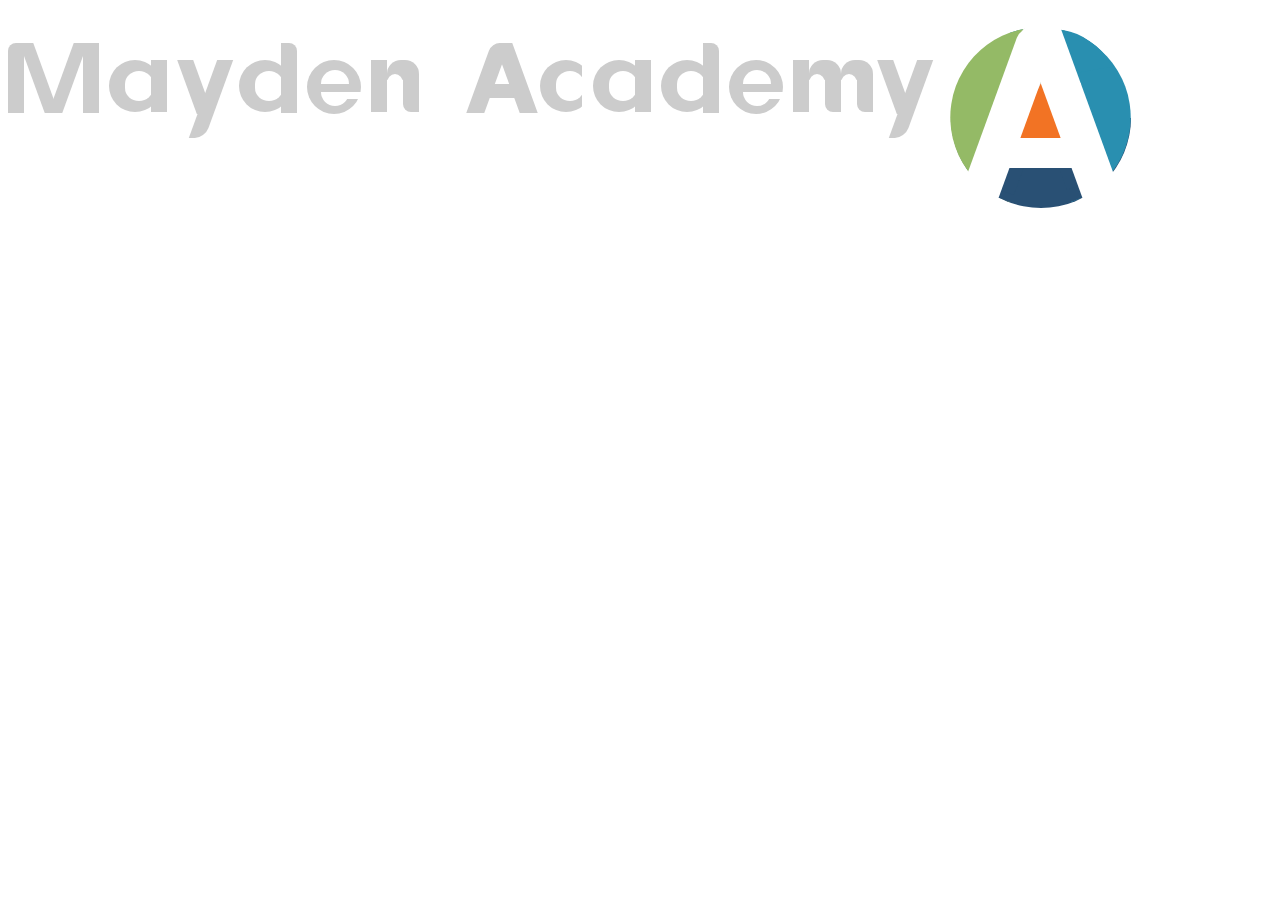
<file: Chalenge/index.html>
<!DOCTYPE html>
<html>
<head>
	<link href="style.css" rel="stylesheet">
</head>
<body>
	<div class="MaydenAcademy">
	    <div id="M_p_1"></div>
		<div id="M_p_2"></div>
		<div id="M_p_3"></div>
		<div id="M_p_4"></div>	 
	    <div id="A_p_1"></div>
		<div id="A_p_2"></div>
		<div id="A_p_3"></div>
		<div id="Y_p_1"></div>
		<div id="Y_p_2"></div>
		<div id="D_p_1"></div>
		<div id="D_p_2"></div>
		<div id="D_p_3"></div>
		<div id="E_p_1"></div>
		<div id="E_p_2"></div>
		<div id="E_p_3"></div>
		<div id="E_p_4"></div>
		<div id="N_p_1"></div>
		<div id="N_p_2"></div>
		<div id="N_p_3"></div>
		<div id="N_p_4"></div>
		<div id="CptlA_p_1"></div>
		<div id="CptlA_p_2"></div>
		<div id="CptlA_p_3"></div>
		<div id="C_p_1"></div>
		<div id="C_p_2"></div>
		<div id="C_p_3"></div>
	    <div id="Ars_p_1"></div>
		<div id="Ars_p_2"></div>
		<div id="Ars_p_3"></div>
		<div id="Drs_p_1"></div>
		<div id="Drs_p_2"></div>
		<div id="Drs_p_3"></div>
		<div id="Ers_p_1"></div>
		<div id="Ers_p_2"></div>
		<div id="Ers_p_3"></div>
		<div id="Ers_p_4"></div>
		<div id="Nrs_p_1"></div>
		<div id="Nrs_p_2"></div>
		<div id="Nrs_p_3"></div>
		<div id="Nrs_p_4"></div>
		<div id="Nrs_p_5"></div>
		<div id="Nrs_p_6"></div>
		<div id="Nrs_p_7"></div>
		<div id="Yrs_p_1"></div>
		<div id="Yrs_p_2"></div>
		<div id="Green"></div>
		<div id="Light_Blue"></div>
		<div id="DarkBlue"></div>
		<div id="RedTriangle"></div>
		<div id="BigA_p_1"></div>
		<div id="BigA_p_2"></div>
		<div id="BigA_p_3"></div>
		<div id="LogoFix_1"></div>
		<div id="LogoFix_2"></div>
		<div id="LogoFix_3"></div>
		<div id="LogoFix_4"></div>
	</div>	
</body>

</html>
</file>
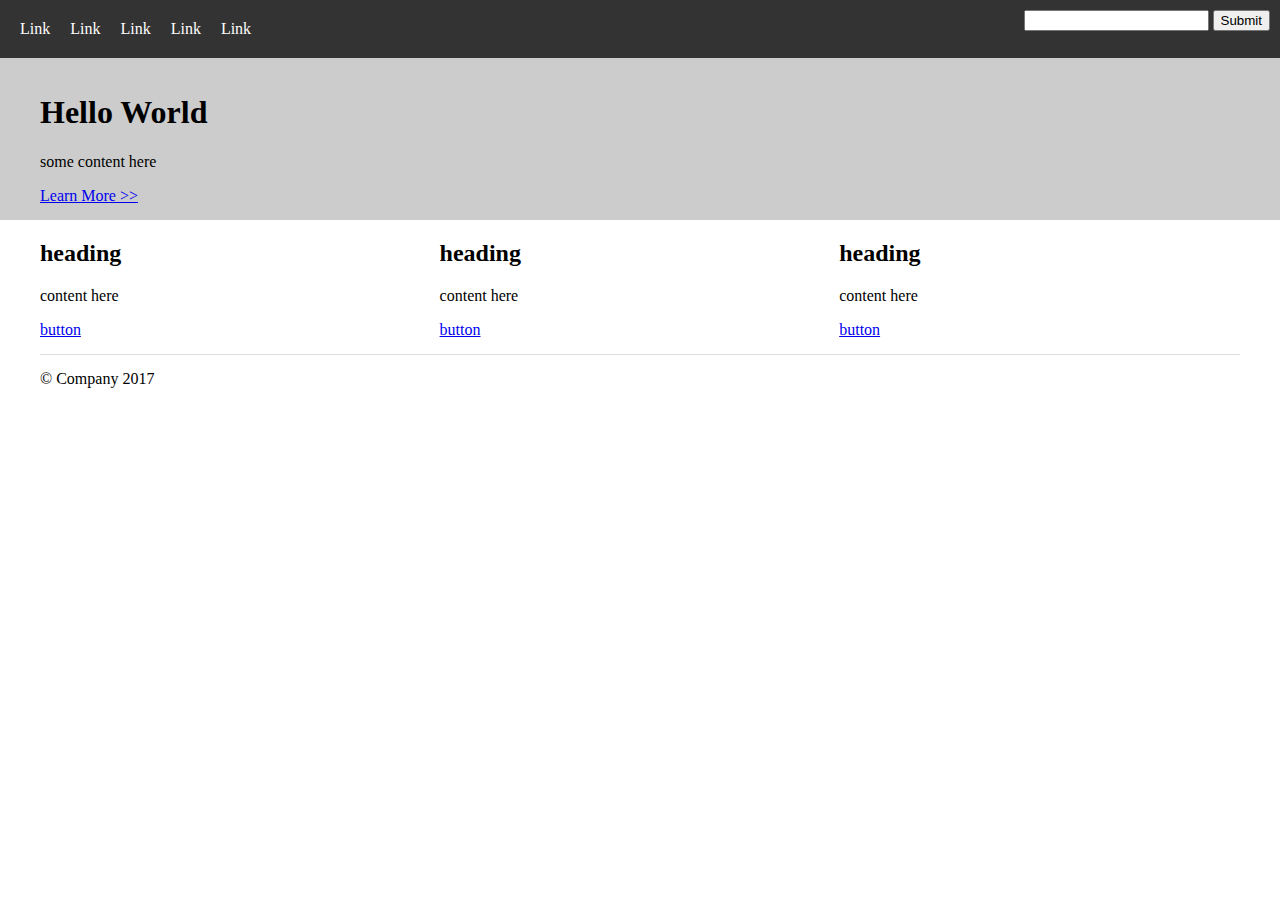
<file: HTLM 30.08/Example/index.html>
<!DOCTYPE html>
<html>
<head>
	<link href="style.css" rel="stylesheet">
</head>
<body>
	<nav>
		<a href="#">Link</a>
		<a href="#">Link</a>
		<a href="#">Link</a>
		<a href="#">Link</a>
		<a href="#">Link</a>
				
		<div class="search">
			<form>
				<input type="text">
				<input type="submit">
			</form>
		</div>
	</nav>
	<header>
		<div class="container">
			<h1>Hello World</h1>
			<p>some content here</p>
			<a href="#" class="btn primary">Learn More >></a>
		</div>
	</header>
	<main class="container">
		<div class="col-3">
			<h2>heading</h2>
			<p>content here</p>
			<a href="#" class="btn">button</a>
		</div>
		<div class="col-3">
			<h2>heading</h2>
			<p>content here</p>
			<a href="#" class="btn">button</a>
		</div>
		<div class="col-3">
			<h2>heading</h2>
			<p>content here</p>
			<a href="#" class="btn">button</a>
		</div>		
	</main>
	<footer class="container">&copy; Company 2017</footer>
</body>

</html>
</file>
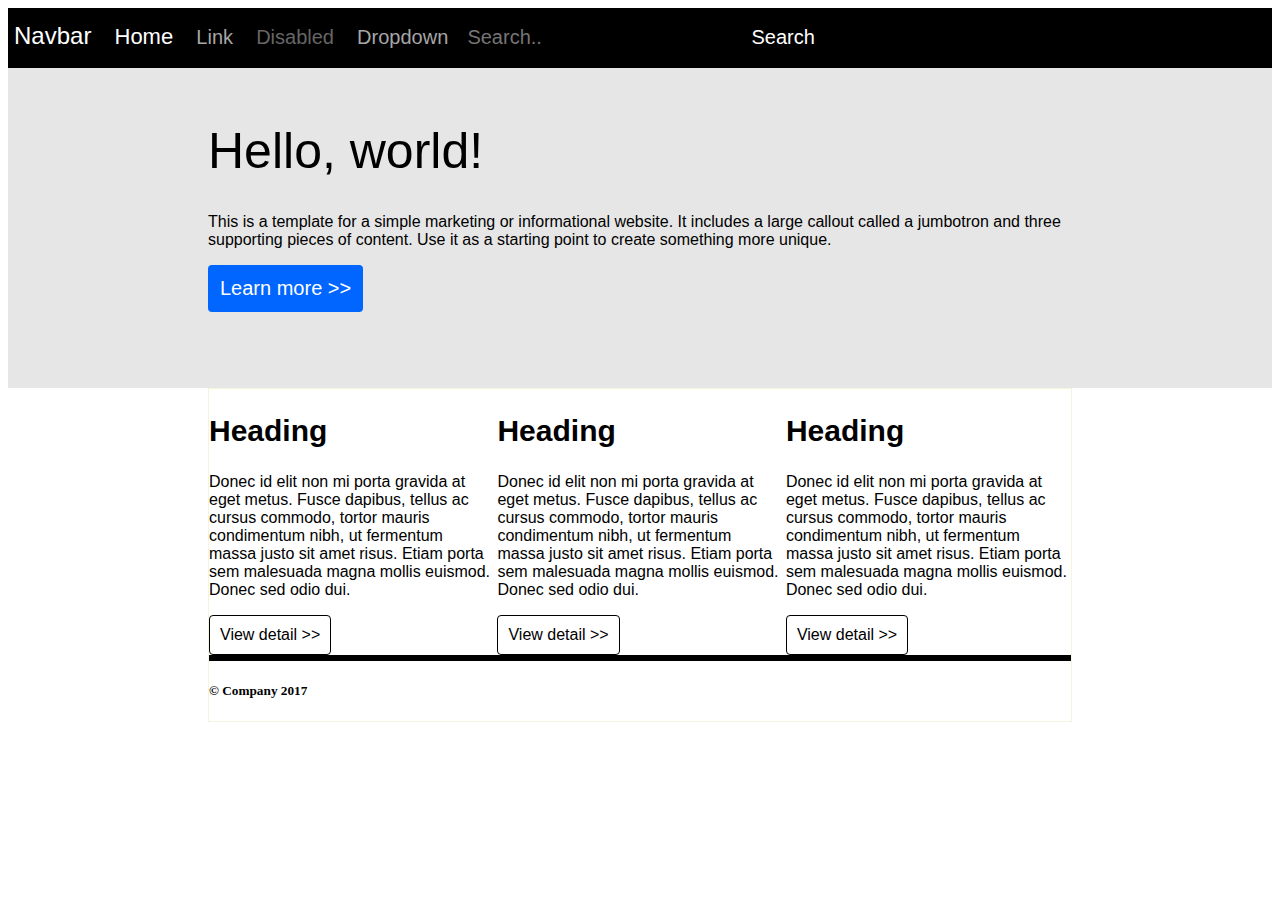
<file: HTLM 30.08/html.html>
<!DOCTYPE html>
<html>
<head>
	 <title>"Hello world"</title>
	 <link rel="stylesheet" type="text/css" href="thingy.css">
</head>
<body>
<div class="navbar">
	<button type="button" class="button1">Navbar</button>
	<button type="button" class="button2">Home</button>
	<button	type="button" class="button3">Link</button>
	<button type="button" class="button4">Disabled</button>
	<button type="button" class="button5">Dropdown</button>
	<input type="text" class="button6" name="search" placeholder="Search..">
	<button type="button" class="button6">Search</button>
</div>

<div class="Helloworld">
	<h1>Hello, world!</h1>
	<p>This is a template for a simple marketing or informational website. It includes a large callout called a jumbotron and three supporting pieces of content. Use it as a starting point to create something more unique.</p>
	<button type="button1" class="bigbutton">Learn more >></button>	
</div>

<div class="Centerpiece">	

<div class="Heading1">
	<h2>Heading</h2>
	<p>Donec id elit non mi porta gravida at eget metus. Fusce dapibus, tellus ac cursus commodo, tortor mauris condimentum nibh, ut fermentum massa justo sit amet risus. Etiam porta sem malesuada magna mollis euismod. Donec sed odio dui.</p>
	<button type="button" class="button">View detail >></button>
</div>

<div class="Heading2">
	<h2>Heading</h2>
	<p>Donec id elit non mi porta gravida at eget metus. Fusce dapibus, tellus ac cursus commodo, tortor mauris condimentum nibh, ut fermentum massa justo sit amet risus. Etiam porta sem malesuada magna mollis euismod. Donec sed odio dui.</p>
	<button type="button" class="button">View detail >></button>
</div>

<div class="Heading3">
	<h2>Heading</h2>
	<p>Donec id elit non mi porta gravida at eget metus. Fusce dapibus, tellus ac cursus commodo, tortor mauris condimentum nibh, ut fermentum massa justo sit amet risus. Etiam porta sem malesuada magna mollis euismod. Donec sed odio dui.</p>
	<button type="button" class="button">View detail >></button>
</div>

<div class="copyright">
	<h5>&copy; Company 2017</h5>
</div>

</div>

</body>
</html>
</file>
<file: Chalenge/style.css>
div[id] {
	background:  #cccccc;
	float: left;
}

#M_p_1{	
	width:16px;
	height:70px;
	margin-top: 35px;
	margin-right: 8px;
	border-top-left-radius: 8px;
	-webkit-border-radius-top-left: 8px;
}

#M_p_2{	
	width: 14px;
	height: 70px;
	margin-top: 35px;
	margin-right: 15px;
	-webkit-transform: skew(20deg);
}

#M_p_3{	
	width: 14px;
	height: 70px;
	margin-top: 35px;
	margin-right: 8px;
	-webkit-transform: skew(160deg);
}

#M_p_4{
	width:16px;
	height:70px;
	margin-top: 35px;
	margin-right: 10px;
}

#A_p_1 {
	width: 52px;
	height: 52px;
	margin-top: 52px;
	margin-right: -36px;
	border-radius: 52px;
}

#A_p_2 {
	width: 28px;
	height: 30px;
	margin-top: 63px;
	margin-right: -2px;
	background: #ffffff;
	z-index: 1;
	border-radius: 15px / 14px;
}

#A_p_3 {
	width: 16px;
	height: 52px;
	margin-top: 52px;
	margin-right: 20px;
	z-index: -1;
}

#Y_p_1 {
	width: 16px;
	height: 54px;
	margin-top: 52px;
	-webkit-transform: skew(20deg);
}

#Y_p_2 {
	width: 16px;
	height: 78px;
	margin-top: 52px;
	margin-right: 20px;
	border-bottom-right-radius: 10px;
	-webkit-transform: skew(160deg);
}

#D_p_1 {
	width: 52px;
	height: 52px;
	margin-top: 52px;
	margin-right: -36px;
	border-radius: 52px;				
}

#D_p_2 {
	width: 28px;
	height: 30px;
	margin-top: 63px;
	margin-right: -2px;
	background: white;
	z-index: 1;
	border-radius: 15px / 14px;		
}

#D_p_3 {
	width: 16px;
	height: 70px;
	margin-top: 35px;
	margin-right: 10px;
	border-top-right-radius: 8px;
	z-index: -1;
}

#E_p_1 {
	width: 54px;
	height: 54px;
	margin-top: 52px;
	margin-right: -40px;
    border-radius: 27px;
}

#E_p_2 {
	height: 14px;
    width: 28px;
	margin-top: 62px;
	margin-right: -40px;
    border-radius: 14px 14px 0 0;
	background: #ffffff;
}

#E_p_3 {
	height: 14px;
    width: 28px;
	margin-top: 84px;
	margin-right: -3px;
    border-radius: 0 0 14px 14px;
	background: #ffffff;
}

#E_p_4 {
	margin-top: 84px;
	margin-right: 10px;
	border-top: 7px solid #ffffff;
	border-left: 15px solid #ffffff;
}

#N_p_1 {
	width: 16px;
	height: 52px;
	margin-top: 52px;
	margin-right: 0px;	
}

#N_p_2 {
	position: relative;
	width: 16px;
	height: 18px;
	margin-top: 66px;
	margin-right: -20px;
	border-radius: 100% 100% 0 0;
	background: #ffffff;
	z-index: 10;
}

#N_p_3 {
	width: 32px;
	height: 20px;
	margin-top: 52px;
	margin-right: -16px;
	border-radius: 14px 14px 0 0;
}

#N_p_4 {
	width: 16px;
	height: 34px;
	margin-top: 70px;
	margin-right: 60px;
	border-bottom-left-radius: 8px;
}

#CptlA_p_1 {
	width: 18px;
	height: 70px;
	border-top-left-radius: 8px;
	margin-top: 35px;
	margin-right: -25px;
	-webkit-transform: skew(160deg);
}

#CptlA_p_2 {
	width: 38px;
	height: 14px;
	margin-top: 76px;
	margin-right: -10px;
}

#CptlA_p_3 {
	width: 18px;
	height: 70px;
	border-top-left-radius: 8px;
	margin-top: 35px;
	margin-right: 15px;
	-webkit-transform: skew(20deg);
}

#C_p_1 {
	width: 52px;
	height: 52px;
	margin-top: 52px;
	margin-right: -36px;
	border-radius: 52px;
}

#C_p_2 {
	width: 28px;
	height: 30px;
	margin-top: 63px;
	margin-right: -2px;
	background: #ffffff;
	z-index: 1;
	border-radius: 15px / 14px;
}

#C_p_3 {
	width: 16px;
	height: 52px;
	margin-top: 52px;
	margin-right: -5px;
	z-index: -1;
	background: #ffffff;
}

#Ars_p_1 {
	width: 52px;
	height: 52px;
	margin-top: 52px;
	margin-right: -36px;
	border-radius: 52px;
}

#Ars_p_2 {
	width: 28px;
	height: 30px;
	margin-top: 63px;
	margin-right: -2px;
	background: #ffffff;
	z-index: 1;
	border-radius: 15px / 14px;
}

#Ars_p_3 {
	width: 16px;
	height: 52px;
	margin-top: 52px;
	margin-right: 10px;
	z-index: -1;
}

#Drs_p_1 {
	width: 52px;
	height: 52px;
	margin-top: 52px;
	margin-right: -36px;
	border-radius: 52px;				
}

#Drs_p_2 {
	width: 28px;
	height: 30px;
	margin-top: 63px;
	margin-right: -2px;
	background: white;
	z-index: 1;
	border-radius: 15px / 14px;		
}

#Drs_p_3 {
	width: 16px;
	height: 70px;
	margin-top: 35px;
	margin-right: 10px;
	border-top-right-radius: 8px;
	z-index: -1;
}

#Ers_p_1 {
	width: 54px;
	height: 54px;
	margin-top: 52px;
	margin-right: -40px;
    border-radius: 27px;
}

#Ers_p_2 {
	height: 14px;
    width: 28px;
	margin-top: 62px;
	margin-right: -40px;
    border-radius: 14px 14px 0 0;
	background: #ffffff;
}

#Ers_p_3 {
	height: 14px;
    width: 28px;
	margin-top: 84px;
	margin-right: -3px;
    border-radius: 0 0 14px 14px;
	background: #ffffff;
}

#Ers_p_4 {
	margin-top: 84px;
	margin-right: 10px;
	border-top: 7px solid #ffffff;
	border-left: 15px solid #ffffff;
}

#Nrs_p_1 {
	width: 16px;
	height: 52px;
	margin-top: 52px;
	margin-right: 0px;	
}

#Nrs_p_2 {
	position: relative;
	width: 16px;
	height: 18px;
	margin-top: 66px;
	margin-right: -20px;
	border-radius: 100% 100% 0 0;
	background: #ffffff;
	z-index: 10;
}

#Nrs_p_3 {
	position: relative;
	width: 32px;
	height: 20px;
	margin-top: 52px;
	margin-right: -16px;
	border-radius: 14px 14px 0 0;
}

#Nrs_p_4 {
	position: relative;
	width: 16px;
	height: 34px;
	margin-top: 70px;
	margin-right: 0px;
	border-bottom-left-radius: 8px;
}
#Nrs_p_5 {
	position: relative;
	width: 16px;
	height: 18px;
	margin-top: 66px;
	margin-right: -20px;
	border-radius: 100% 100% 0 0;
	background: #ffffff;
	z-index: 10;
}

#Nrs_p_6 {
	width: 32px;
	height: 20px;
	margin-top: 52px;
	margin-right: -16px;
	border-radius: 14px 14px 0 0;
}

#Nrs_p_7 {
	width: 16px;
	height: 34px;
	margin-top: 70px;
	margin-right: 14px;
	border-bottom-left-radius: 8px;
}

#Yrs_p_1 {
	width: 16px;
	height: 54px;
	margin-top: 52px;
	-webkit-transform: skew(20deg);
}

#Yrs_p_2 {
	width: 16px;
	height: 78px;
	margin-top: 52px;
	margin-right: 10px;
	border-bottom-right-radius: 10px;
	-webkit-transform: skew(160deg);
}

#Green {
	position: absolute;
	height: 90px;
    width: 180px;
	margin-top: 49px;
	margin-left: 900px;
    border-radius: 90px 90px 0 0;
	background: #94BA66;
	transform: rotate(290deg);
	z-index: 3;
}

#Light_Blue {
	position: absolute;
	height: 90px;
    width: 180px;
	margin-top: 49px;
	margin-left: 985px;
    border-radius: 90px 90px 0 0;
	background: #298FB0;
	transform: rotate(70deg);
	z-index: 2;
}

#DarkBlue {
	position: absolute;
	height: 90px;
    width: 180px;
	margin-top: 110px;
	margin-left: 943px;
    border-radius: 90px 90px 0 0;
	background: #295074;
	transform: rotate(180deg);
	z-index: 1;
}

#RedTriangle {
	position: absolute;
	margin-top: 75px;
	margin-left: 993px;
	border-bottom: 80px solid #F27324; 
	border-left: 40px solid transparent; 
    border-right: 40px solid transparent;
	z-index: 4;
}

#BigA_p_1 {
	position: absolute;
	width: 40px;
	height: 180px;
	border-top-left-radius: 11px;
	margin-top: 19px;
	margin-left: 980px;
	background: white;
	-webkit-transform: skew(160deg);
	z-index: 10;
}

#BigA_p_2 {
	position: absolute;
	width: 70px;
	height: 30px;
	margin-top: 130px;
	margin-left: 1000px;
	background: white;
	z-index: 10;
}

#BigA_p_3 {
	position: absolute;
	width: 40px;
	height: 180px;
	border-top-left-radius: 8px;
	margin-top: 19px;
	margin-left: 1045px;
	background: white;
	-webkit-transform: skew(20deg);
	z-index: 10;
}

#LogoFix_1 {
	position: absolute;
	background: transparent;
	margin-top: 30px;
	margin-left: 1031px;
	border-left: 40px solid transparent;
	border-right: 40px solid transparent;
	border-top: 40px solid #298FB0;
	border-radius: 50%;
	transform: rotate(35deg);
	z-index: 5;
}

#LogoFix_2 {
	position: absolute;
	background: transparent;
	margin-top: 138px;
	margin-left: 972px;
	border-left: 60px solid transparent;
	border-right: 60px solid transparent;
	border-top: 60px solid #295074;
	border-radius: 50%;
	transform: rotate(180deg);
	z-index: 5;
}

#LogoFix_3 {
	position: absolute;
	width: 50px;
	height: 20px;
	margin-top: 145px;
	margin-left: 1035px;
	background: #295074;
	transform: rotate(70deg);
	z-index: 5;
}

#LogoFix_4 {
	position: absolute;
	width: 50px;
	height: 20px;
	margin-top: 150px;
	margin-left: 980px;
	background: #295074;
	transform: rotate(110deg);
	z-index: 5;
}
</file>
<file: HTLM 30.08/Example/style.css>
* {
	box-sizing: border-box;
}

body {
	margin: 0;
	padding: 0;
}

nav {
	background: #333333;
	padding: 10px;
	overflow: auto;
}
nav a {
	float: left;
	color: #ffffff;
	padding: 10px;
	text-decoration: none;
}

.search {
	float: right;
}

header {
	background: #cccccc;
	padding: 15px;
}

.container {
	margin-left: auto;
	margin-right: auto;
	width: 1200px;
}

main {
	overflow: auto;
	border-bottom: 1px solid #dddddd;
	padding-bottom: 15px;
	margin-bottom: 15px;
}

.col-3 {
	float: left;
	width: 33.3%;
}
</file>
<file: HTLM 30.08/thingy.css>
.navbar{
	background-color: black;
	height: 60px;
	font-size: 40px;
	font-family: "Open Sans", sans-serif;
}

.bluefield {
	background-color: #deeaee;
	height: 300px;
	position: static;
	position: absolute;
}

.Helloworld {
	background:  #e6e6e6;
	height: 200px;
	position: relative;
	text-align: left;
	text-height: 32px;
	margin: auto;
	padding-left: 200px;
	padding-right: 200px;
	padding-top: 20px;
	padding-bottom: 100px;	
}

h1{
    font-family: "Arial normal", sans-serif;
	font-size: 50px;	
	font-weight: lighter;
}

h2{
    font-family: "Arial normal", sans-serif;
	font-size: 30px;	
}

p {
    font-family: "Arial normal", sans-serif;
	text-height: 16px;	
}

.Heading1 {	
	display: inline-block;
	width: 33%;
	margin:0;
	
}

.Heading2 {	
	display: inline-block;
	width: 33%;
	margin:0;
}

.Heading3 {	
	display: inline-block;
	width: 33%;
	margin:0;
}

.Centerpiece {
	margin-left: 200px;
	margin-right: 200px;
	border: solid, 1px, #F5F5DC;
}

.bigbutton {
	border-radius: 4px;
	font-size: 20px;
    color: white;
	background:  #0066ff;
	border: none;
	font-family: 'Quicksand', sans-serif;
	padding: 12px;
}
.button {
	border-radius: 4px;
	background: white;
	font-size: 16px;
   	border: none;
	font-family: 'Quicksand', sans-serif;
	padding: 10px;
	border: 1px solid black;
}

.button1 {
    font-family: "Arial", sans-serif;
	font-size: 24px;	
	font-weight: lighter;
	color: white;
	background-color: black;
	border: none;
}

.button2 {
    font-family: "Arial", sans-serif;
	font-size: 22px;	
	font-weight: lighter;
	color: white;
	background-color: black;
	border: none;
}

.button3 {
    font-family: "Arial normal", sans-serif;
	font-size: 20px;	
	font-weight: lighter;
	color: #a6a6a6;
	background-color: black;
	border: none;
}

.button4 {
    font-family: "Arial normal", sans-serif;
	font-size: 20px;	
	font-weight: lighter;
	color: #666666;
	background-color: black;
	border: none;
}

.button5 {
    font-family: "Arial normal", sans-serif;
	font-size: 20px;	
	font-weight: lighter;
	color: #a6a6a6;
	background-color: black;
	border: none;
}

.button6 {
    font-family: "Arial normal", sans-serif;
	font-size: 20px;	
	font-weight: lighter;
	color: white;
	background-color: black;
	border: none;
	position: right;
}

.copyright {
	border-top: 6px solid black;
}
</file>
